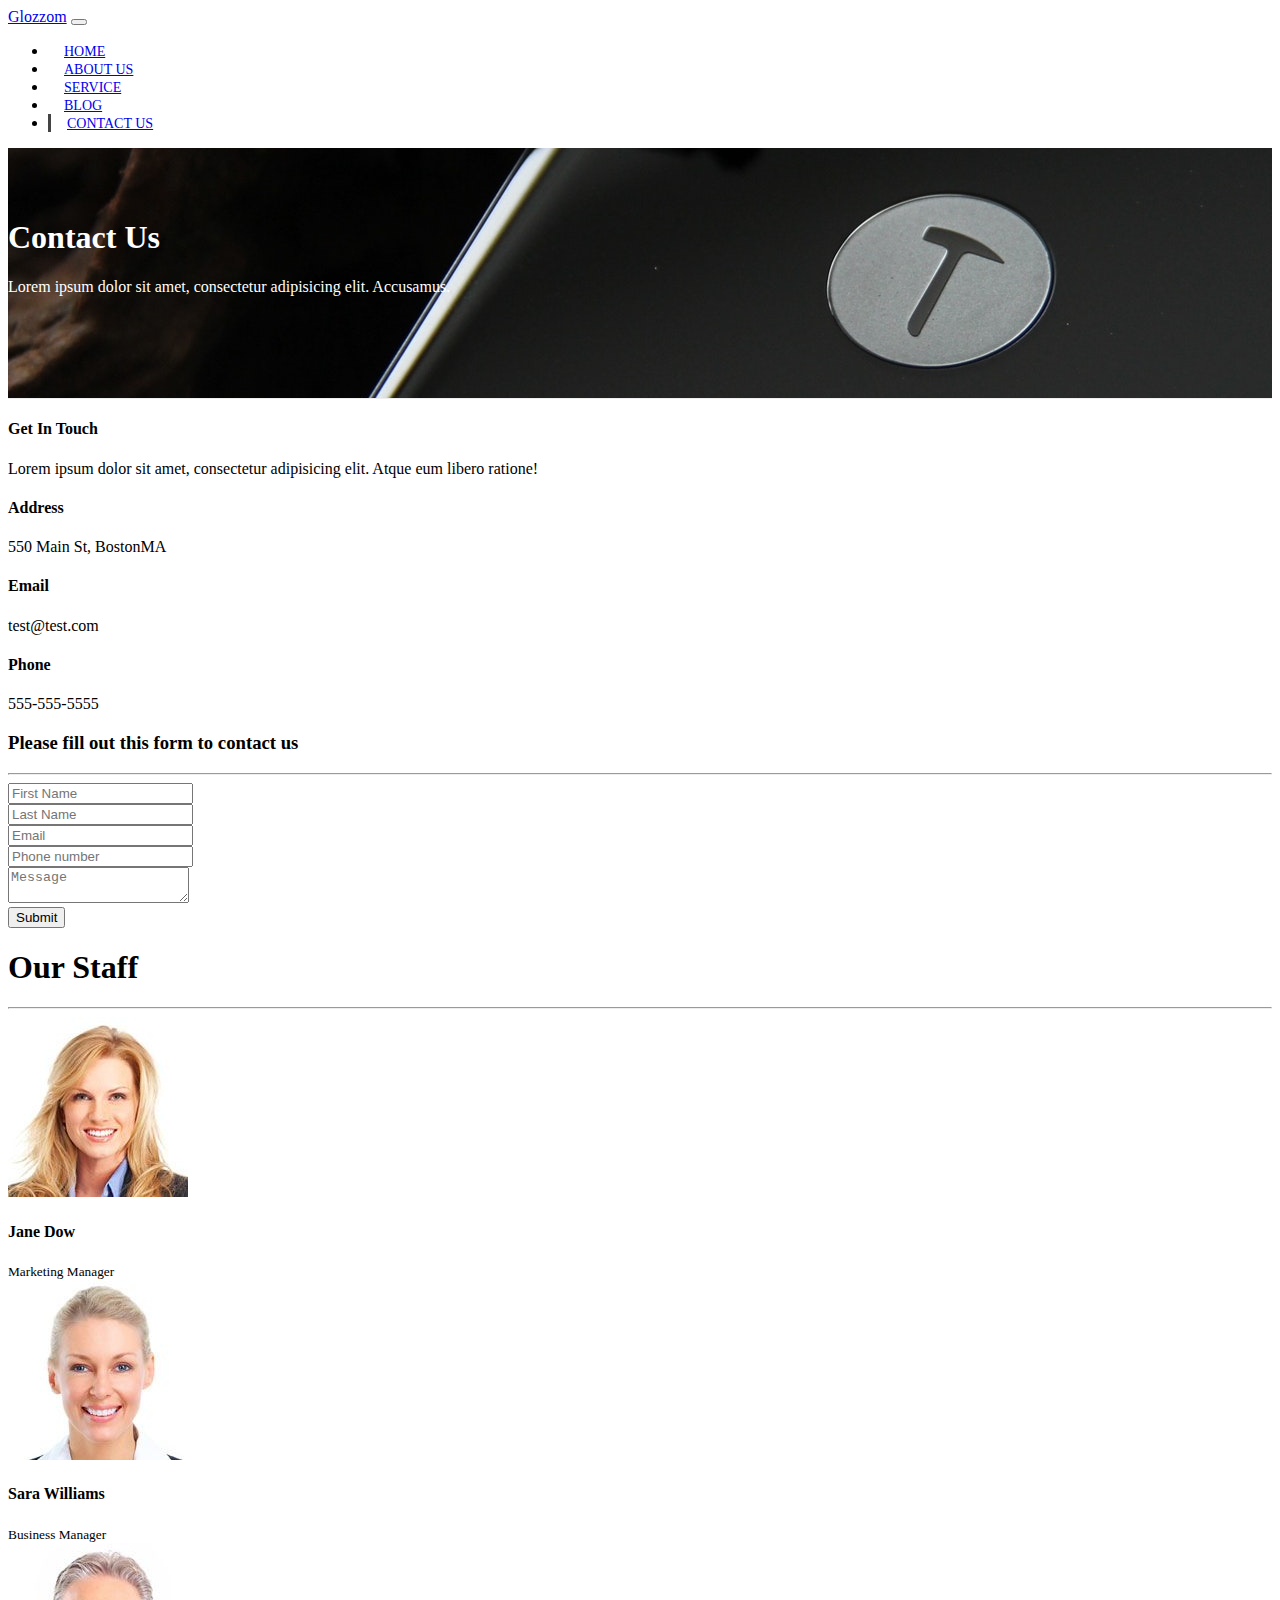
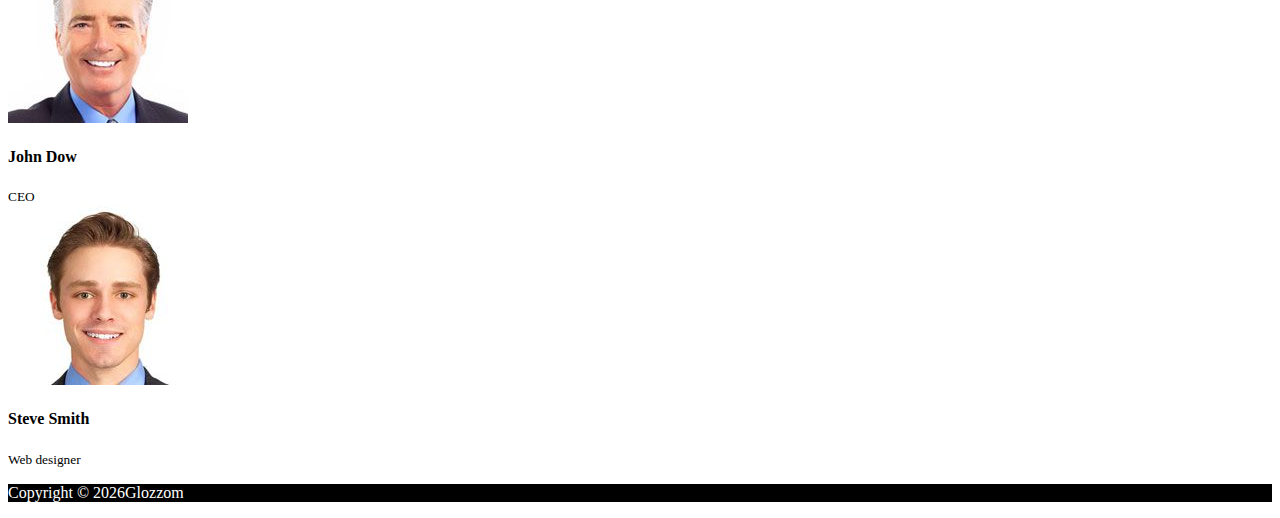
<file: contact.html>
<!doctype html>
<html lang="en">
<head>
	<meta charset="UTF-8">
	<meta name="viewport"
		  content="width=device-width, user-scalable=no, initial-scale=1.0, maximum-scale=1.0, minimum-scale=1.0">
	<meta http-equiv="X-UA-Compatible" content="ie=edge">
	<link rel="stylesheet" href="https://use.fontawesome.com/releases/v5.6.3/css/all.css"
		  integrity="sha384-UHRtZLI+pbxtHCWp1t77Bi1L4ZtiqrqD80Kn4Z8NTSRyMA2Fd33n5dQ8lWUE00s/" crossorigin="anonymous">
	<link rel="stylesheet" href="https://stackpath.bootstrapcdn.com/bootstrap/4.2.1/css/bootstrap.min.css"
		  integrity="sha384-GJzZqFGwb1QTTN6wy59ffF1BuGJpLSa9DkKMp0DgiMDm4iYMj70gZWKYbI706tWS" crossorigin="anonymous">
	<link rel="stylesheet" href="css/style.css">
	<title>Bootstrap Theme</title>
</head>

<body>
<nav class="navbar navbar-expand-sm navbar-dark bg-dark">
	<div class="container">
		<a href="index.html" class="navbar-brand">Glozzom</a>
		<button class="navbar-toggler" data-toggle="collapse" data-target="#navbarCollapse">
			<span class="navbar-toggler-icon"></span>
		</button>
		<div class="collapse navbar-collapse" id="navbarCollapse">
			<ul class="navbar-nav ml-auto">
				<li class="nav-item">
					<a href="index.html" class="nav-link">Home</a>
				</li>
				<li class="nav-item">
					<a href="about.html" class="nav-link">About Us</a>
				</li>
				<li class="nav-item">
					<a href="services.html" class="nav-link">Service</a>
				</li>
				<li class="nav-item">
					<a href="blog.html" class="nav-link">Blog</a>
				</li>
				<li class="nav-item active">
					<a href="contact.html" class="nav-link">Contact Us</a>
				</li>

			</ul>
		</div>
	</div>
</nav>

<!-- Page Header -->
<header id="page-header">
	<div class="container">
		<div class="row">
			<div class="col-md-6 m-auto text-center">
				<h1>Contact Us</h1>
				<p>Lorem ipsum dolor sit amet, consectetur adipisicing elit. Accusamus.</p>
			</div>
		</div>
	</div>
</header>

<!--Contact -->
<section id="contact" class="py-3">
	<div class="container">
		<div class="row">
			<div class="col-md-4">
				<div class="card p-4">
					<h4>Get In Touch</h4>
					<p>Lorem ipsum dolor sit amet, consectetur adipisicing elit. Atque
						eum libero ratione!</p>
					<h4>Address</h4>
					<p>550 Main St, BostonMA</p>
					<h4>Email</h4>
					<p>test@test.com</p>
					<h4>Phone</h4>
					<p>555-555-5555</p>
				</div>
			</div>
			<div class="col-md-8">
				<div class="card p-4">
					<div class="card-body">
						<h3 class="text-center">Please fill out this form to contact us</h3>
						<hr>
						<div class="row">
							<div class="col-md-6">
								<div class="form-group">
									<input type="text" class="form-control" placeholder="First Name">
								</div>
							</div>

							<div class="col-md-6">
								<div class="form-group">
									<input type="text" class="form-control" placeholder="Last Name">
								</div>
							</div>

							<div class="col-md-6">
								<div class="form-group">
									<input type="text" class="form-control" placeholder="Email">
								</div>
							</div>

							<div class="col-md-6">
								<div class="form-group">
									<input type="text" class="form-control" placeholder="Phone number">
								</div>
							</div>
						</div>
						<div class="row">
							<div class="col-md-12">
								<div class="form-group">
									<textarea class="form-control" placeholder="Message"></textarea>
								</div>
							</div>

							<div class="col-md-12">
								<div class="form-group">
									<input type="submit" value="Submit" class="btn btn-outline-danger btn-block">
								</div>
							</div>
						</div>
					</div>
				</div>
			</div>
		</div>
	</div>
</section>

<!-- Staff -->
<section id="staff" class="py-5 text-center bg-dark text-white">
	<div class="container">
		<h1>Our Staff</h1>
		<hr>
		<div class="row">
			<div class="col-md-3">
				<img src="img/person1.jpg" alt="" class="img-fluid rounded-circle mb-2">
				<h4>Jane Dow</h4>
				<small>Marketing Manager</small>
			</div>
			<div class="col-md-3">
				<img src="img/person2.jpg" alt="" class="img-fluid rounded-circle mb-2">
				<h4>Sara Williams</h4>
				<small>Business Manager</small>
			</div>
			<div class="col-md-3">
				<img src="img/person3.jpg" alt="" class="img-fluid rounded-circle mb-2">
				<h4>John Dow</h4>
				<small>CEO</small>
			</div>
			<div class="col-md-3">
				<img src="img/person4.jpg" alt="" class="img-fluid rounded-circle mb-2">
				<h4>Steve Smith</h4>
				<small>Web designer</small>
			</div>
		</div>
	</div>
</section>

<!-- Footer -->
<footer id="main-footer" class="text-center p-4">
	<div class="container">
		<div class="row">
			<div class="col">
				<p>Copyright &copy; <span id="year"></span>Glozzom</p>
			</div>
		</div>
	</div>
</footer>


<script
		src="https://code.jquery.com/jquery-3.3.1.min.js"
		integrity="sha256-FgpCb/KJQlLNfOu91ta32o/NMZxltwRo8QtmkMRdAu8="
		crossorigin="anonymous"></script>
<script src="https://cdnjs.cloudflare.com/ajax/libs/popper.js/1.14.6/umd/popper.min.js"
		integrity="sha384-wHAiFfRlMFy6i5SRaxvfOCifBUQy1xHdJ/yoi7FRNXMRBu5WHdZYu1hA6ZOblgut"
		crossorigin="anonymous"></script>
<script src="https://stackpath.bootstrapcdn.com/bootstrap/4.2.1/js/bootstrap.min.js"
		integrity="sha384-B0UglyR+jN6CkvvICOB2joaf5I4l3gm9GU6Hc1og6Ls7i6U/mkkaduKaBhlAXv9k"
		crossorigin="anonymous"></script>

<script>


    //Get the current year for the copyright
    $('#year').text(new Date().getFullYear());


    // // Smooth scroll
    // $('body').scrollspy({target: '#main-nav'});
    //
    // $('#main-nav a').on('click', function (event) {
    // 	//check for a hash value
    // 	if (this.hash !== '') {
    // 		//prevent default behavior
    // 		event.preventDefault();
    //
    // 		//Store hash
    // 		const hash = this.hash;
    //
    // 		//Animate Smooth scroll
    // 		$('html, body').animate({
    // 			scrollTop: $(hash).offset().top
    // 		}, 900, function () {
    // 			//Add hash to URL after scroll
    // 			window.location.hash = hash;
    // 		});
    // 	}
    // });


</script>
</body>
</file>
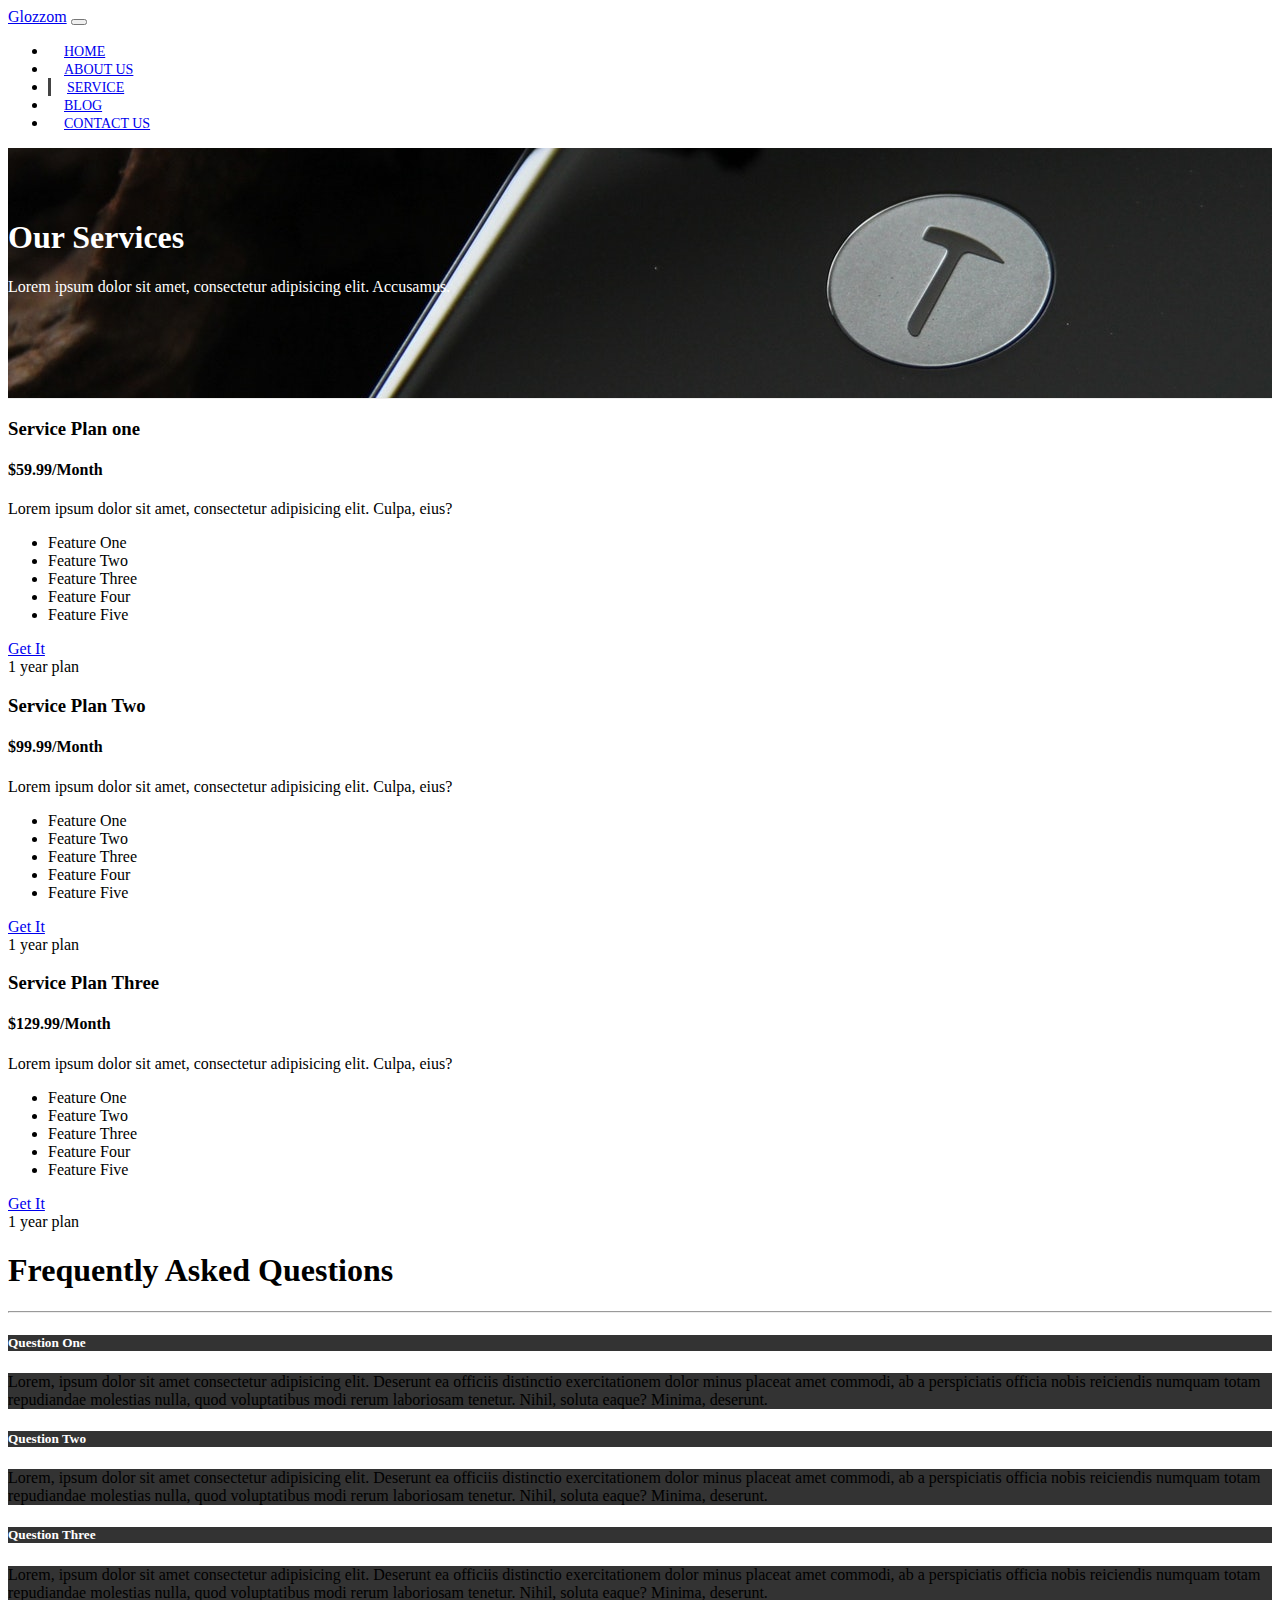
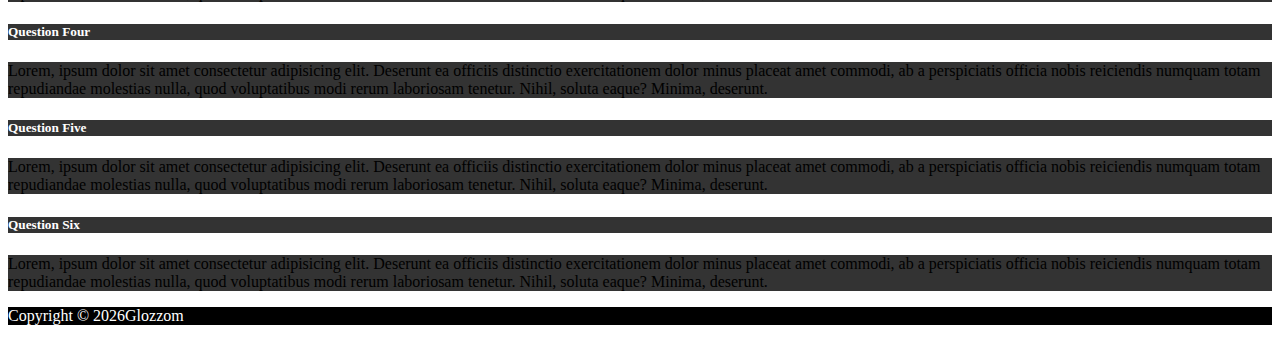
<file: services.html>
<!doctype html>
<html lang="en">
<head>
	<meta charset="UTF-8">
	<meta name="viewport"
		  content="width=device-width, user-scalable=no, initial-scale=1.0, maximum-scale=1.0, minimum-scale=1.0">
	<meta http-equiv="X-UA-Compatible" content="ie=edge">
	<link rel="stylesheet" href="https://use.fontawesome.com/releases/v5.6.3/css/all.css"
		  integrity="sha384-UHRtZLI+pbxtHCWp1t77Bi1L4ZtiqrqD80Kn4Z8NTSRyMA2Fd33n5dQ8lWUE00s/" crossorigin="anonymous">
	<link rel="stylesheet" href="https://stackpath.bootstrapcdn.com/bootstrap/4.2.1/css/bootstrap.min.css"
		  integrity="sha384-GJzZqFGwb1QTTN6wy59ffF1BuGJpLSa9DkKMp0DgiMDm4iYMj70gZWKYbI706tWS" crossorigin="anonymous">
	<link rel="stylesheet" href="css/style.css">
	<title>Bootstrap Theme</title>
</head>

<body>
<nav class="navbar navbar-expand-sm navbar-dark bg-dark">
	<div class="container">
		<a href="index.html" class="navbar-brand">Glozzom</a>
		<button class="navbar-toggler" data-toggle="collapse" data-target="#navbarCollapse">
			<span class="navbar-toggler-icon"></span>
		</button>
		<div class="collapse navbar-collapse" id="navbarCollapse">
			<ul class="navbar-nav ml-auto">
				<li class="nav-item">
					<a href="index.html" class="nav-link">Home</a>
				</li>
				<li class="nav-item">
					<a href="about.html" class="nav-link">About Us</a>
				</li>
				<li class="nav-item active">
					<a href="services.html" class="nav-link">Service</a>
				</li>
				<li class="nav-item">
					<a href="blog.html" class="nav-link">Blog</a>
				</li>
				<li class="nav-item">
					<a href="contact.html" class="nav-link">Contact Us</a>
				</li>

			</ul>
		</div>
	</div>
</nav>

<!-- Page Header -->
<header id="page-header">
	<div class="container">
		<div class="row">
			<div class="col-md-6 m-auto text-center">
				<h1>Our Services</h1>
				<p>Lorem ipsum dolor sit amet, consectetur adipisicing elit. Accusamus.</p>
			</div>
		</div>
	</div>
</header>

<!-- Services section -->
<section id="services" class="py-5">
	<div class="container">
		<div class="row">
			<div class="col-md-4">
				<div class="card text-center">
					<div class="card-header bg-dark text-white">
						<h3>Service Plan one</h3>
					</div>
					<div class="card-body">
						<h4 class="card-title">$59.99/Month</h4>
						<p class="card-text">Lorem ipsum dolor sit amet, consectetur
							adipisicing elit. Culpa, eius?</p>
						<ul class="list-group">
							<li class="list-group-item">
								<i class="fas fa-check"></i>Feature One
							</li>

							<li class="list-group-item">
								<i class="fas fa-check"></i>Feature Two
							</li>

							<li class="list-group-item">
								<i class="fas fa-check"></i>Feature Three
							</li>

							<li class="list-group-item">
								<i class="fas fa-check"></i>Feature Four
							</li>

							<li class="list-group-item">
								<i class="fas fa-check"></i>Feature Five
							</li>
						</ul>
						<a href="#" class="btn btn-danger btn-block mt-2">Get It</a>
					</div>
					<div class="card-footer text-muted">
						1 year plan
					</div>
				</div>
			</div>
			<div class="col-md-4">
				<div class="card text-center">
					<div class="card-header bg-dark text-white">
						<h3>Service Plan Two</h3>
					</div>
					<div class="card-body">
						<h4 class="card-title">$99.99/Month</h4>
						<p class="card-text">Lorem ipsum dolor sit amet, consectetur
							adipisicing elit. Culpa, eius?</p>
						<ul class="list-group">
							<li class="list-group-item">
								<i class="fas fa-check"></i>Feature One
							</li>

							<li class="list-group-item">
								<i class="fas fa-check"></i>Feature Two
							</li>

							<li class="list-group-item">
								<i class="fas fa-check"></i>Feature Three
							</li>

							<li class="list-group-item">
								<i class="fas fa-check"></i>Feature Four
							</li>

							<li class="list-group-item">
								<i class="fas fa-check"></i>Feature Five
							</li>
						</ul>
						<a href="#" class="btn btn-danger btn-block mt-2">Get It</a>
					</div>
					<div class="card-footer text-muted">
						1 year plan
					</div>
				</div>
			</div>
			<div class="col-md-4">
				<div class="card text-center">
					<div class="card-header bg-dark text-white">
						<h3>Service Plan Three</h3>
					</div>
					<div class="card-body">
						<h4 class="card-title">$129.99/Month</h4>
						<p class="card-text">Lorem ipsum dolor sit amet, consectetur
							adipisicing elit. Culpa, eius?</p>
						<ul class="list-group">
							<li class="list-group-item">
								<i class="fas fa-check"></i>Feature One
							</li>

							<li class="list-group-item">
								<i class="fas fa-check"></i>Feature Two
							</li>

							<li class="list-group-item">
								<i class="fas fa-check"></i>Feature Three
							</li>

							<li class="list-group-item">
								<i class="fas fa-check"></i>Feature Four
							</li>

							<li class="list-group-item">
								<i class="fas fa-check"></i>Feature Five
							</li>
						</ul>
						<a href="#" class="btn btn-danger btn-block mt-2">Get It</a>
					</div>
					<div class="card-footer text-muted">
						1 year plan
					</div>
				</div>
			</div>
		</div>
	</div>
</section>


<!-- FAQ -->
<section id="faq" class="p-5 bg-dark text-white">
	<div class="container">
		<h1 class="text-center">Frequently Asked Questions</h1>
		<hr>
		<div class="row">
			<div class="col-md-6">
				<div id="accordion">
					<div class="card">
						<div class="card-header">
							<h5 class="mb-0">
								<a href="#collapseOne" data-toggle="collapse" data-parent="#accordion">
									Question One
								</a>
							</h5>
						</div>

						<div id="collapseOne" class="collapse">
							<div class="card-body">
								Lorem, ipsum dolor sit amet consectetur adipisicing elit. Deserunt ea officiis
								distinctio exercitationem dolor minus placeat
								amet commodi, ab a perspiciatis officia nobis reiciendis numquam totam repudiandae
								molestias nulla, quod
								voluptatibus modi rerum laboriosam tenetur. Nihil, soluta eaque? Minima, deserunt.
							</div>
						</div>
					</div>

					<div class="card">
						<div class="card-header">
							<h5 class="mb-0">
								<a href="#collapseTwo" data-toggle="collapse" data-parent="#accordion">
									Question Two
								</a>
							</h5>
						</div>

						<div id="collapseTwo" class="collapse">
							<div class="card-body">
								Lorem, ipsum dolor sit amet consectetur adipisicing elit. Deserunt ea officiis
								distinctio exercitationem dolor minus placeat
								amet commodi, ab a perspiciatis officia nobis reiciendis numquam totam repudiandae
								molestias nulla, quod
								voluptatibus modi rerum laboriosam tenetur. Nihil, soluta eaque? Minima, deserunt.
							</div>
						</div>
					</div>

					<div class="card">
						<div class="card-header">
							<h5 class="mb-0">
								<a href="#collapseThree" data-toggle="collapse" data-parent="#accordion">
									Question Three
								</a>
							</h5>
						</div>

						<div id="collapseThree" class="collapse">
							<div class="card-body">
								Lorem, ipsum dolor sit amet consectetur adipisicing elit. Deserunt ea officiis
								distinctio exercitationem dolor minus placeat
								amet commodi, ab a perspiciatis officia nobis reiciendis numquam totam repudiandae
								molestias nulla, quod
								voluptatibus modi rerum laboriosam tenetur. Nihil, soluta eaque? Minima, deserunt.
							</div>
						</div>
					</div>
				</div>
			</div>
			<div class="col-md-6">
				<div id="accordion">
					<div class="card">
						<div class="card-header">
							<h5 class="mb-0">
								<a href="#collapseFour" data-toggle="collapse" data-parent="#accordion">
									Question Four
								</a>
							</h5>
						</div>

						<div id="collapseFour" class="collapse">
							<div class="card-body">
								Lorem, ipsum dolor sit amet consectetur adipisicing elit. Deserunt ea officiis
								distinctio exercitationem dolor minus placeat
								amet commodi, ab a perspiciatis officia nobis reiciendis numquam totam repudiandae
								molestias nulla, quod
								voluptatibus modi rerum laboriosam tenetur. Nihil, soluta eaque? Minima, deserunt.
							</div>
						</div>
					</div>

					<div class="card">
						<div class="card-header">
							<h5 class="mb-0">
								<a href="#collapseFive" data-toggle="collapse" data-parent="#accordion">
									Question Five
								</a>
							</h5>
						</div>

						<div id="collapseFive" class="collapse">
							<div class="card-body">
								Lorem, ipsum dolor sit amet consectetur adipisicing elit. Deserunt ea officiis
								distinctio exercitationem dolor minus placeat
								amet commodi, ab a perspiciatis officia nobis reiciendis numquam totam repudiandae
								molestias nulla, quod
								voluptatibus modi rerum laboriosam tenetur. Nihil, soluta eaque? Minima, deserunt.
							</div>
						</div>
					</div>

					<div class="card">
						<div class="card-header">
							<h5 class="mb-0">
								<a href="#collapseSix" data-toggle="collapse" data-parent="#accordion">
									Question Six
								</a>
							</h5>
						</div>

						<div id="collapseSix" class="collapse">
							<div class="card-body">
								Lorem, ipsum dolor sit amet consectetur adipisicing elit. Deserunt ea officiis
								distinctio exercitationem dolor minus placeat
								amet commodi, ab a perspiciatis officia nobis reiciendis numquam totam repudiandae
								molestias nulla, quod
								voluptatibus modi rerum laboriosam tenetur. Nihil, soluta eaque? Minima, deserunt.
							</div>
						</div>
					</div>
				</div>
			</div>
		</div>
	</div>
</section>
<!--&lt;!&ndash; FAQ &ndash;&gt;-->
<!--<section id="faq" class="p-5 bg-dark text-white">-->
<!--<div class="container">-->
<!--<h1 class="text-center">Frequently Asked Questions</h1>-->
<!--<hr>-->
<!--<div class="row">-->
<!--<div class="col-md-6">-->
<!--<div id="accordion">-->
<!--<div class="card">-->
<!--<div class="card-header">-->
<!--<h5 class="mb-0">-->
<!--<a href="#collapseOne" data-toggle="collapse" data-parent="accordion">-->
<!--Question One-->
<!--</a>-->
<!--</h5>-->
<!--</div>-->

<!--<div id="collapseOne" class="collapse">-->
<!--<div class="card-body">-->
<!--Lorem, ipsum dolor sit amet consectetur adipisicing elit. Deserunt ea officiis-->
<!--distinctio exercitationem dolor minus placeat-->
<!--amet commodi, ab a perspiciatis officia nobis reiciendis numquam totam repudiandae-->
<!--molestias nulla, quod-->
<!--voluptatibus modi rerum laboriosam tenetur. Nihil, soluta eaque? Minima, deserunt.-->
<!--</div>-->
<!--</div>-->
<!--</div>-->

<!--<div class="card">-->
<!--<div class="card-header">-->
<!--<h5 class="mb-0">-->
<!--<a href="#collapseTwo" data-toggle="collapse" data-parent="accordion">-->
<!--Question Two-->
<!--</a>-->
<!--</h5>-->
<!--</div>-->

<!--<div id="collapseTwo" class="collapse">-->
<!--<div class="card-body">-->
<!--Lorem, ipsum dolor sit amet consectetur adipisicing elit. Deserunt ea officiis-->
<!--distinctio exercitationem dolor minus placeat-->
<!--amet commodi, ab a perspiciatis officia nobis reiciendis numquam totam repudiandae-->
<!--molestias nulla, quod-->
<!--voluptatibus modi rerum laboriosam tenetur. Nihil, soluta eaque? Minima, deserunt.-->
<!--</div>-->
<!--</div>-->
<!--</div>-->

<!--<div class="card">-->
<!--<div class="card-header">-->
<!--<h5 class="mb-0">-->
<!--<a href="#collapseThree" data-toggle="collapse" data-parent="accordion">-->
<!--Question Three-->
<!--</a>-->
<!--</h5>-->
<!--</div>-->

<!--<div id="collapseThree" class="collapse">-->
<!--<div class="card-body">-->
<!--Lorem, ipsum dolor sit amet consectetur adipisicing elit. Deserunt ea officiis-->
<!--distinctio exercitationem dolor minus placeat-->
<!--amet commodi, ab a perspiciatis officia nobis reiciendis numquam totam repudiandae-->
<!--molestias nulla, quod-->
<!--voluptatibus modi rerum laboriosam tenetur. Nihil, soluta eaque? Minima, deserunt.-->
<!--</div>-->
<!--</div>-->
<!--</div>-->
<!--</div>-->
<!--</div>-->
<!--<div class="col-md-6">-->
<!--<div id="accordion">-->
<!--<div class="card">-->
<!--<div class="card-header">-->
<!--<h5 class="mb-0">-->
<!--<a href="#collapseFour" data-toggle="collapse" data-parent="accordion">-->
<!--Question Four-->
<!--</a>-->
<!--</h5>-->
<!--</div>-->

<!--<div id="collapseFour" class="collapse">-->
<!--<div class="card-body">-->
<!--Lorem, ipsum dolor sit amet consectetur adipisicing elit. Deserunt ea officiis-->
<!--distinctio exercitationem dolor minus placeat-->
<!--amet commodi, ab a perspiciatis officia nobis reiciendis numquam totam repudiandae-->
<!--molestias nulla, quod-->
<!--voluptatibus modi rerum laboriosam tenetur. Nihil, soluta eaque? Minima, deserunt.-->
<!--</div>-->
<!--</div>-->
<!--</div>-->

<!--<div class="card">-->
<!--<div class="card-header">-->
<!--<h5 class="mb-0">-->
<!--<a href="#collapseFive" data-toggle="collapse" data-parent="accordion">-->
<!--Question Five-->
<!--</a>-->
<!--</h5>-->
<!--</div>-->

<!--<div id="collapseFive" class="collapse">-->
<!--<div class="card-body">-->
<!--Lorem, ipsum dolor sit amet consectetur adipisicing elit. Deserunt ea officiis-->
<!--distinctio exercitationem dolor minus placeat-->
<!--amet commodi, ab a perspiciatis officia nobis reiciendis numquam totam repudiandae-->
<!--molestias nulla, quod-->
<!--voluptatibus modi rerum laboriosam tenetur. Nihil, soluta eaque? Minima, deserunt.-->
<!--</div>-->
<!--</div>-->
<!--</div>-->

<!--<div class="card">-->
<!--<div class="card-header">-->
<!--<h5 class="mb-0">-->
<!--<a href="#collapseSix" data-toggle="collapse" data-parent="accordion">-->
<!--Question Six-->
<!--</a>-->
<!--</h5>-->
<!--</div>-->

<!--<div id="collapseSix" class="collapse">-->
<!--<div class="card-body">-->
<!--Lorem, ipsum dolor sit amet consectetur adipisicing elit. Deserunt ea officiis-->
<!--distinctio exercitationem dolor minus placeat-->
<!--amet commodi, ab a perspiciatis officia nobis reiciendis numquam totam repudiandae-->
<!--molestias nulla, quod-->
<!--voluptatibus modi rerum laboriosam tenetur. Nihil, soluta eaque? Minima, deserunt.-->
<!--</div>-->
<!--</div>-->
<!--</div>-->
<!--</div>-->
<!--</div>-->
<!--</div>-->
<!--</div>-->
<!--</section>-->

<!-- Footer -->
<footer id="main-footer" class="text-center p-4">
	<div class="container">
		<div class="row">
			<div class="col">
				<p>Copyright &copy; <span id="year"></span>Glozzom</p>
			</div>
		</div>
	</div>
</footer>


<script
		src="https://code.jquery.com/jquery-3.3.1.min.js"
		integrity="sha256-FgpCb/KJQlLNfOu91ta32o/NMZxltwRo8QtmkMRdAu8="
		crossorigin="anonymous"></script>
<script src="https://cdnjs.cloudflare.com/ajax/libs/popper.js/1.14.6/umd/popper.min.js"
		integrity="sha384-wHAiFfRlMFy6i5SRaxvfOCifBUQy1xHdJ/yoi7FRNXMRBu5WHdZYu1hA6ZOblgut"
		crossorigin="anonymous"></script>
<script src="https://stackpath.bootstrapcdn.com/bootstrap/4.2.1/js/bootstrap.min.js"
		integrity="sha384-B0UglyR+jN6CkvvICOB2joaf5I4l3gm9GU6Hc1og6Ls7i6U/mkkaduKaBhlAXv9k"
		crossorigin="anonymous"></script>

<script>


    //Get the current year for the copyright
    $('#year').text(new Date().getFullYear());


    // // Smooth scroll
    // $('body').scrollspy({target: '#main-nav'});
    //
    // $('#main-nav a').on('click', function (event) {
    // 	//check for a hash value
    // 	if (this.hash !== '') {
    // 		//prevent default behavior
    // 		event.preventDefault();
    //
    // 		//Store hash
    // 		const hash = this.hash;
    //
    // 		//Animate Smooth scroll
    // 		$('html, body').animate({
    // 			scrollTop: $(hash).offset().top
    // 		}, 900, function () {
    // 			//Add hash to URL after scroll
    // 			window.location.hash = hash;
    // 		});
    // 	}
    // });


</script>
</body>
</file>
<file: css/style.css>
body {
    overflow-x: hidden;
}

.navbar .nav-link {
    font-size: 14px;
    text-transform: uppercase;
    padding-left: 1rem !important;
    padding-right: 1rem !important;
}

.navbar .nav-item.active {
    border-left: #444 3px solid;
}

.carousel-item {
    height: 450px;
}

.carousel-image-1 {
    background: url("../img/image1.jpg");
    background-size: cover;
}

.carousel-image-2 {
    background: url("../img/image2.jpg");
    background-size: cover;
}

.carousel-image-3 {
    background: url("../img/image3.jpg");
    background-size: cover;
}

#home-heading {
    position: relative;
    min-height: 200px;
    background: url("../img/lights.jpg");
    background-attachment: fixed;
    background-repeat: no-repeat;
    text-align: center;
    color: #fff;
}

.dark-overlay {
    position: absolute;
    top: 0;
    left: 0;
    width: 100%;
    height: 100%;
    background: rgba(0,0,0,0.7);
}

#video-play {
    position: relative;
    min-height: 200px;
    background: url("../img/media.jpg");
    background-attachment: fixed;
    background-repeat: no-repeat;
    background-position: 0 -300px;
    text-align: center;
    color: white;
}

#video-play a {
    color: #fff;
}

#page-header {
    height: 200px;
    background: url('../img/image1.jpg');
    background-position: 0 -360px;
    background-attachment: fixed;
    color: #fff;
    border-bottom: 1px #eee solid;
    padding-top: 50px;
}


.about-img {
    margin-top: -50px;
}
#faq .card {
    border: #444;
}

#faq a {
    color: #fff;
    text-decoration: none;
}

#faq .card-body,
#faq .card-header {
    background: #333;
}

#main-footer {
    background: #000000;
    color: #fff;
}
</file>
